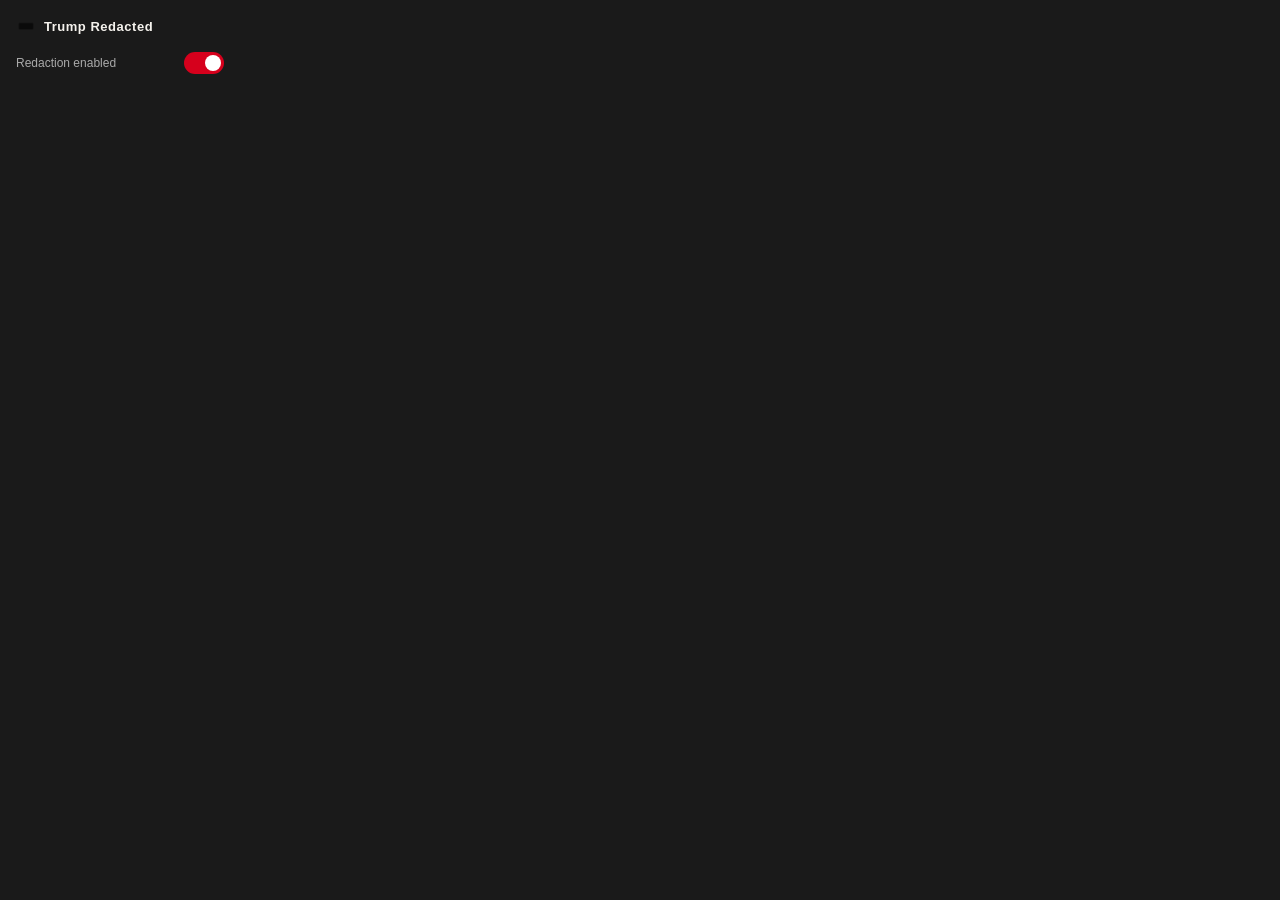
<file: extension/popup.html>
<!DOCTYPE html>
<html lang="en">
<head>
  <meta charset="UTF-8" />
  <style>
    * { margin: 0; padding: 0; box-sizing: border-box; }

    body {
      width: 240px;
      padding: 16px;
      font-family: -apple-system, BlinkMacSystemFont, 'Segoe UI', Roboto, sans-serif;
      background: #1a1a1a;
      color: #f5f2ed;
    }

    .header {
      display: flex;
      align-items: center;
      gap: 8px;
      margin-bottom: 16px;
    }

    .header img {
      width: 20px;
      height: 20px;
    }

    .header h1 {
      font-size: 13px;
      font-weight: 600;
      letter-spacing: 0.04em;
    }

    .toggle-row {
      display: flex;
      align-items: center;
      justify-content: space-between;
    }

    .toggle-label {
      font-size: 12px;
      color: #aaa;
    }

    /* Toggle switch */
    .switch {
      position: relative;
      width: 40px;
      height: 22px;
    }

    .switch input {
      opacity: 0;
      width: 0;
      height: 0;
    }

    .slider {
      position: absolute;
      inset: 0;
      background: #444;
      border-radius: 22px;
      cursor: pointer;
      transition: background 0.2s;
    }

    .slider::before {
      content: '';
      position: absolute;
      width: 16px;
      height: 16px;
      left: 3px;
      bottom: 3px;
      background: #fff;
      border-radius: 50%;
      transition: transform 0.2s;
    }

    input:checked + .slider {
      background: #d6001c;
    }

    input:checked + .slider::before {
      transform: translateX(18px);
    }
  </style>
</head>
<body>
  <div class="header">
    <img src="icons/icon48.png" alt="" />
    <h1>Trump Redacted</h1>
  </div>
  <div class="toggle-row">
    <span class="toggle-label">Redaction enabled</span>
    <label class="switch">
      <input type="checkbox" id="toggle" checked />
      <span class="slider"></span>
    </label>
  </div>
  <script src="popup.js"></script>
</body>
</html>
</file>
